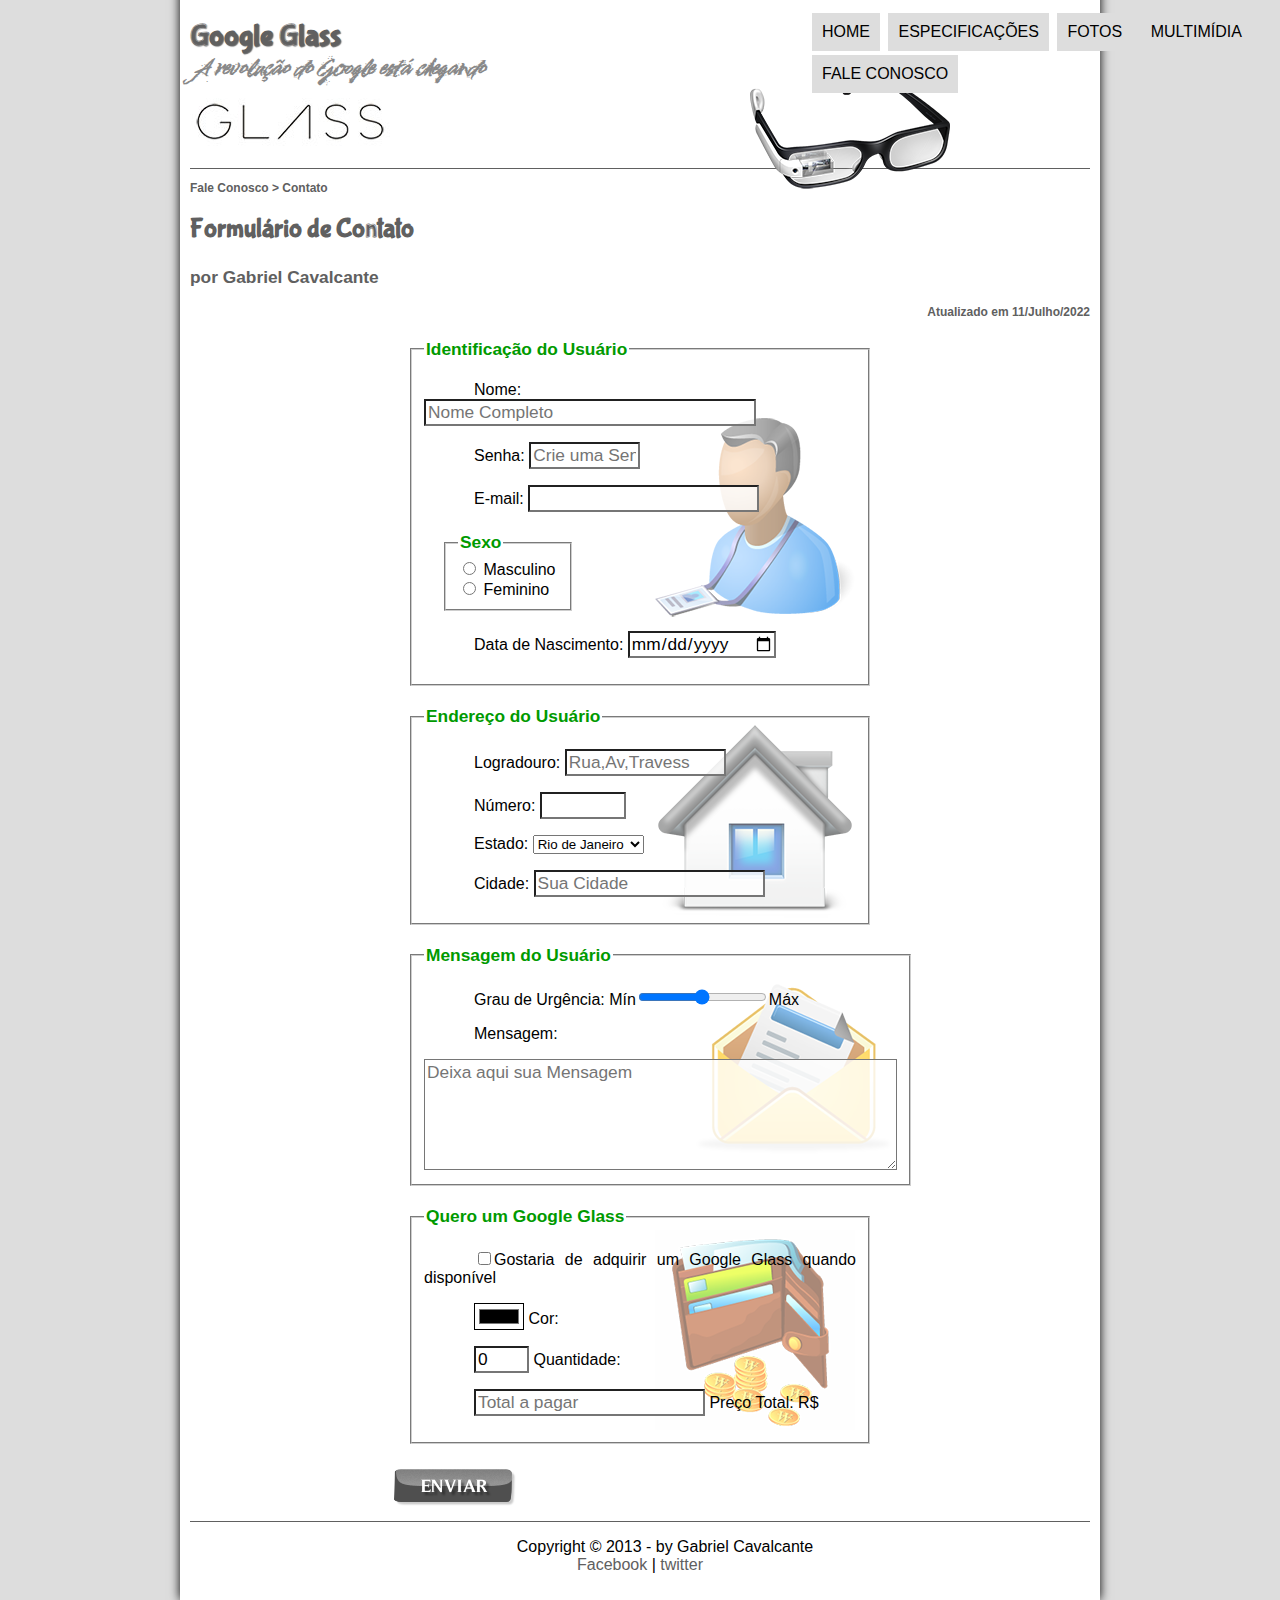
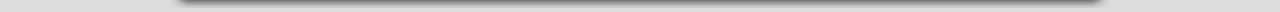
<file: fale-conosco.html>
<!DOCTYPE html>
<html lang="pt-br">
<head>
    <meta charset="UTF-8"/>
    <title>Tudo sobre Google Glass</title>
    <link rel="stylesheet" href="_css/estilo.css"/>
    <link rel="stylesheet" href="_css/form.css"/>
    <script language="javascript" src="_javascript/funcoes.js"></script>
    <script>
        function calc_total() {
            var qtd= parseInt(document.getElementById('cQtd').value)
            tot = qtd * 1500;
            document.getElementById('cTot').value = tot;
        }
    </script>
</head>

<body>
    <div id="interface">

    <header id="cabecalho"> 
    <hgroup>
    <h1>Google Glass</h1>
    <h2>A revolução do Google está chegando</h2>
    </hgroup>

    <img id="icone" src="_imagens/glass-oculos-preto-peq.png">
<nav id="menu">
    <h1>Menu Principal</h1>
    <ul type="disc">
        <li onmouseover="mudaFoto('_imagens/home.png')" onmouseout="mudaFoto('_imagens/contato.png')"><a href="index.html">Home</a></li>

        <li onmouseover="mudaFoto('_imagens/especificacoes.png')" onmouseout="mudaFoto('_imagens/contato.png')"><a href="specs.html">Especificações</a></li>

        <li onmouseover="mudaFoto('_imagens/fotos.png')" onmouseout="mudaFoto('_imagens/contato.png')"><a href="fotos.html">Fotos</a></li>

        <li onmouseover="mudaFoto('_imagens/multimidia.png')" onmouseout="mudaFoto('_imagens/contato.png')"><a href="multimidia.html">Multimídia</a></li>   

        <li onmouseover="mudaFoto('_imagens/contato.png')" onmouseout="mudaFoto('_imagens/contato.png')"><a href="fale-conosco.html">Fale conosco</a></li>
</ul>
</nav>
</header>

<section id="corpo-full">
    <article id="noticia-principal">
        <header id="cabecalho-artigo">
            <hgroup>
                <h3>Fale Conosco > Contato</h3>
                <h1>Formulário de Contato</h1>
                <h2>por Gabriel Cavalcante</h2>
                <h3 class="direita"> Atualizado em 11/Julho/2022</h3>
            </hgroup>
        </header>

<form method="post" id="fContato" action="mailto:cavalcantewow@gmail.com" oninput="calc_total();">
    <fieldset id="usuario"><legend>Identificação do Usuário</legend>
    <p>Nome: <input type="text" name="tNome" id="cNome" size="30" maxlength="30" placeholder="Nome Completo"/></p>
    <p>Senha: <input type="password" name="tSenha" id="cSenha" size="8" maxlength="8" placeholder="Crie uma Senha"></p>
    <p>E-mail: <input type="email" name="tMail" id="cMail"></p>
    <fieldset id="sexo"><legend>Sexo</legend>
         <input type="radio" name="tSexo" id="cMasc"/> <label for="cMasc"> Masculino</label>
         <input type="radio" name="tSexo" id="cFem"/> <label for="cFem"></label> Feminino</fieldset>
    <p>Data de Nascimento: <input type="date" name="tNasc" id="cNasc"/></p>
</fieldset>

<fieldset id="endereco"><legend>Endereço do Usuário</legend>
    <p>Logradouro: <input type="text" name="tRua" id="cRua" size="13" maxlength="80" placeholder="Rua,Av,Travess"/></p>
    <p>Número: <input type="number" name="tNum" id="cNum" min="0" max="9999"/></p>
    <p>Estado:
    <select name="tEst" id="cEst">
        <option value="RJ">Rio de Janeiro</option>
        <option value="SP">São Paulo</option>
        <option value="MG">Minas Gerais</option>
        <option value="PR">Paraná</option>
        <option value="SC">Santa Catarina</option>
    </select>
    </p>

    <p>Cidade:
    <input type="text" name="tCid" id="cCid" maxlength="40" placeholder="Sua Cidade" list="cidades"></p>
    <datalist id="cidades">
        <option value="Rio de Janeiro"></option>
        <option value="Nova Iguauçu"></option>
        <option value="Niterói"></option>
    </datalist>
</fieldset>

<fieldset id="mensagem"><legend>Mensagem do Usuário</legend>
    <p>Grau de Urgência:    
    Mín<input type="range" name="tUrg" id="cUrg" min="0" max="10"/>Máx</p>
    <p>Mensagem:</p><textarea name="tMsg" id="cMsg" cols="45" rows="5" placeholder="Deixa aqui sua Mensagem"></textarea>
</fieldset>

<fieldset id="pedido"><legend>Quero um Google Glass</legend>
    <p><input type="checkbox" name="tPed" id="cPed"/>Gostaria de adquirir um Google Glass quando disponível</p>
    <p><input type="color" name="tCor" id="cCor"/> Cor:</p>
    <p><input type="number" name="tQtd" id="cQtd" min="0" max="5" value="0"/> Quantidade:</p>
    <p><input type="text" name="tTot" id="cTot" placeholder="Total a pagar" readonly/> Preço Total: R$</p>
</fieldset>

<input type="image" name="tEnviar" src="_imagens/botao-enviar.png"/>
</form>
    </article>
</section>

<footer id="rodape">
    <p>Copyright &copy; 2013 - by Gabriel Cavalcante <br>
        <a href="http:facebook.com/cursoemvideo" target="_blank">Facebook</a> |
        <a href="http:twitter.com/cursoemvideo" target="_blank">twitter</a>
    </footer>
</div>
</body>
</html>
</file>
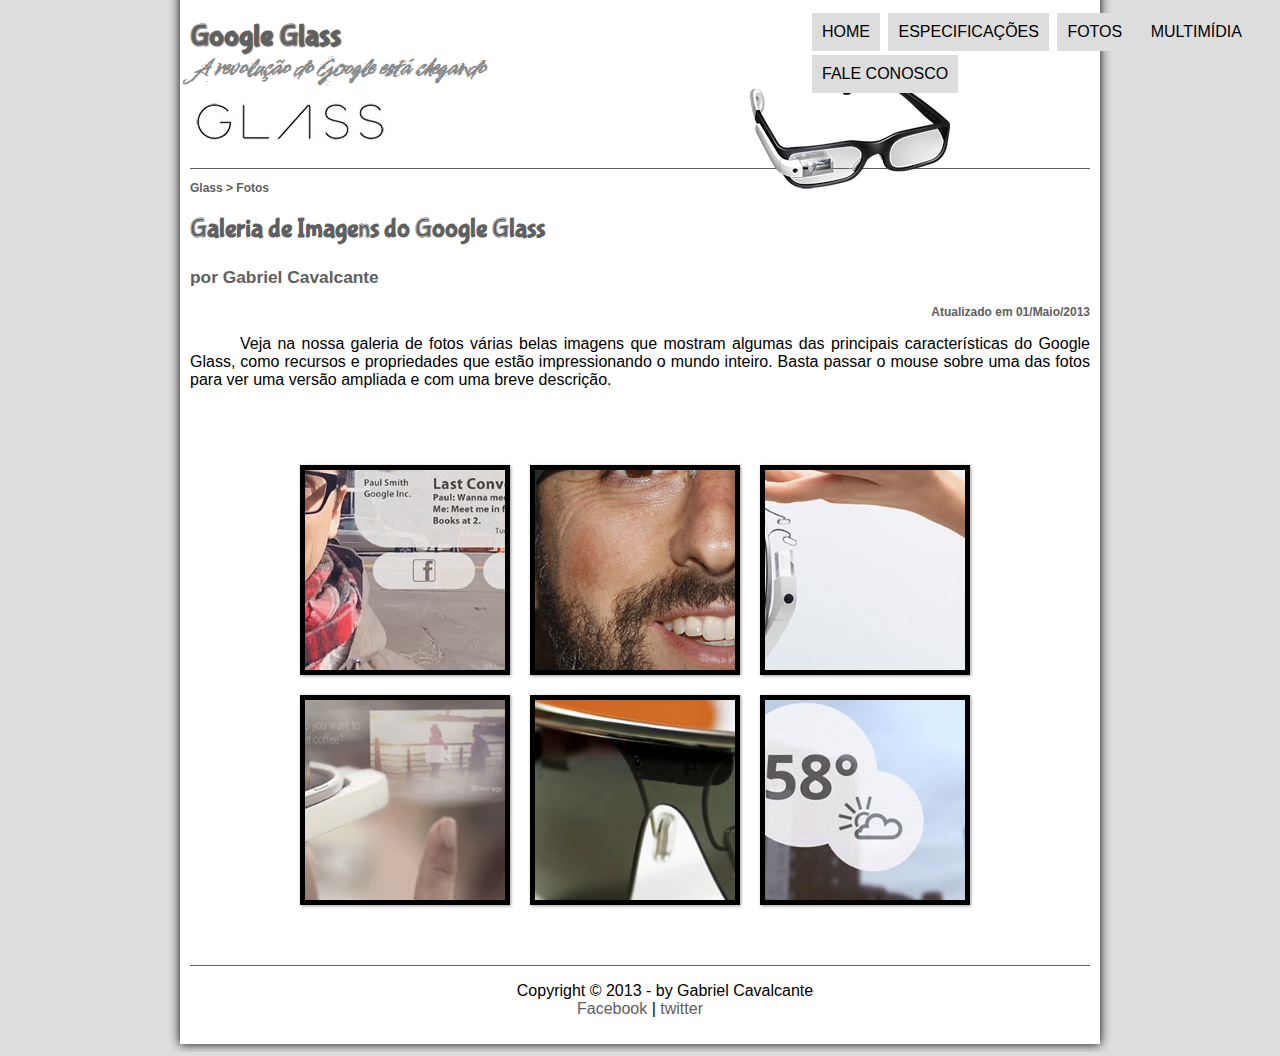
<file: fotos.html>
<!DOCTYPE html>
<html lang="pt-br">
<head>
    <meta charset="UTF-8"/>
    <title>Tudo sobre Google Glass</title>
    <link rel="stylesheet" href="_css/estilo.css"/>
    <link rel="stylesheet" href="_css/fotos.css"/>
</head>
<script language="javascript" src="_javascript/funcoes.js"></script>
<body>
<div id="interface">

    <header id="cabecalho"> 
    <hgroup>
    <h1>Google Glass</h1>
    <h2>A revolução do Google está chegando</h2>
    </hgroup>

    <img id="icone" src="_imagens/glass-oculos-preto-peq.png">
<nav id="menu">
    <h1>Menu Principal</h1>
    <ul type="disc">
        <li onmouseover="mudaFoto('_imagens/home.png')" onmouseout="mudaFoto('_imagens/fotos.png')"><a href="index.html">Home</a></li>

        <li onmouseover="mudaFoto('_imagens/especificacoes.png')" onmouseout="mudaFoto('_imagens/fotos.png')"><a href="specs.html">Especificações</a></li>

        <li onmouseover="mudaFoto('_imagens/fotos.png')" onmouseout="mudaFoto('_imagens/fotos.png')"><a href="fotos.html">Fotos</a></li>

        <li onmouseover="mudaFoto('_imagens/multimidia.png')" onmouseout="mudaFoto('_imagens/fotos.png')"><a href="multimidia.html">Multimídia</a></li>   

        <li onmouseover="mudaFoto('_imagens/contato.png')" onmouseout="mudaFoto('_imagens/fotos.png')"><a href="fale-conosco.html">Fale conosco</a></li>
</ul>
</nav>
</header>

<section id="corpo-full">
    <article id="noticia-principal">
        <header id="cabecalho-artigo">
            <hgroup>
                <h3>Glass > Fotos</h3>
                <h1> Galeria de Imagens do Google Glass</h1>
                <h2>por Gabriel Cavalcante</h2>
                <h3 class="direita"> Atualizado em 01/Maio/2013</h3>
            </hgroup>
        </header>
<p>Veja na nossa galeria de fotos várias belas imagens que mostram algumas das principais características do Google Glass, como recursos e propriedades que estão impressionando o mundo inteiro. Basta passar o mouse sobre uma das fotos para ver uma versão ampliada e com uma breve descrição.</p>

<ul id="album-fotos">
<li id="foto01"><span>Agenda e lembretes</span></li>
<li id="foto02"><span>Sergey Brin usando o Glass</span></li>
<li id="foto03"><span>Leve e compacto</span></li>
<li id="foto04"><span>Sensação de uma tela de 50"</span></li>
<li id="foto05"><span>Vários tipos de lente</span></li>
<li id="foto06"><span>Informações importantes</span></li>

</ul>
    </article>
</section>

<footer id="rodape">
    <p>Copyright &copy; 2013 - by Gabriel Cavalcante <br>
        <a href="http:facebook.com/cursoemvideo" target="_blank">Facebook</a> |
        <a href="http:twitter.com/cursoemvideo" target="_blank">twitter</a>
    </footer>
</div>
</body>
</html>
</file>
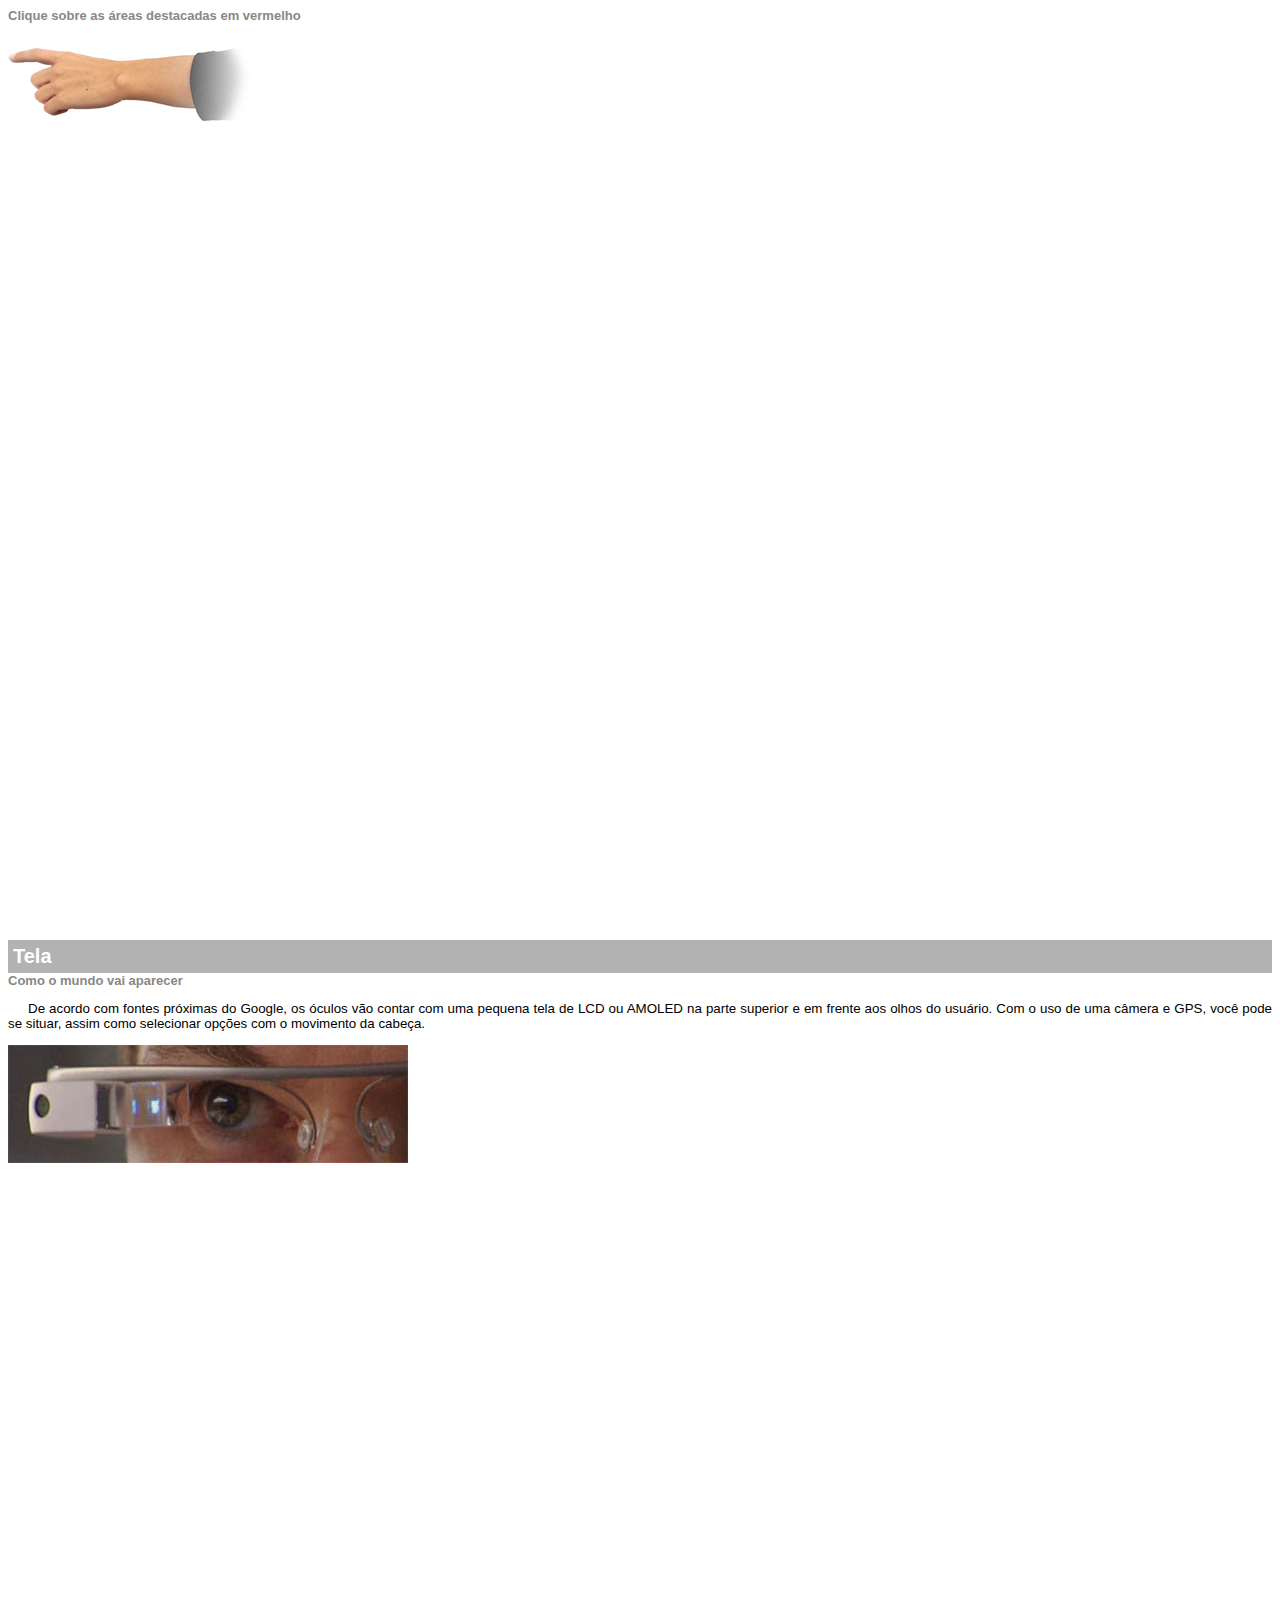
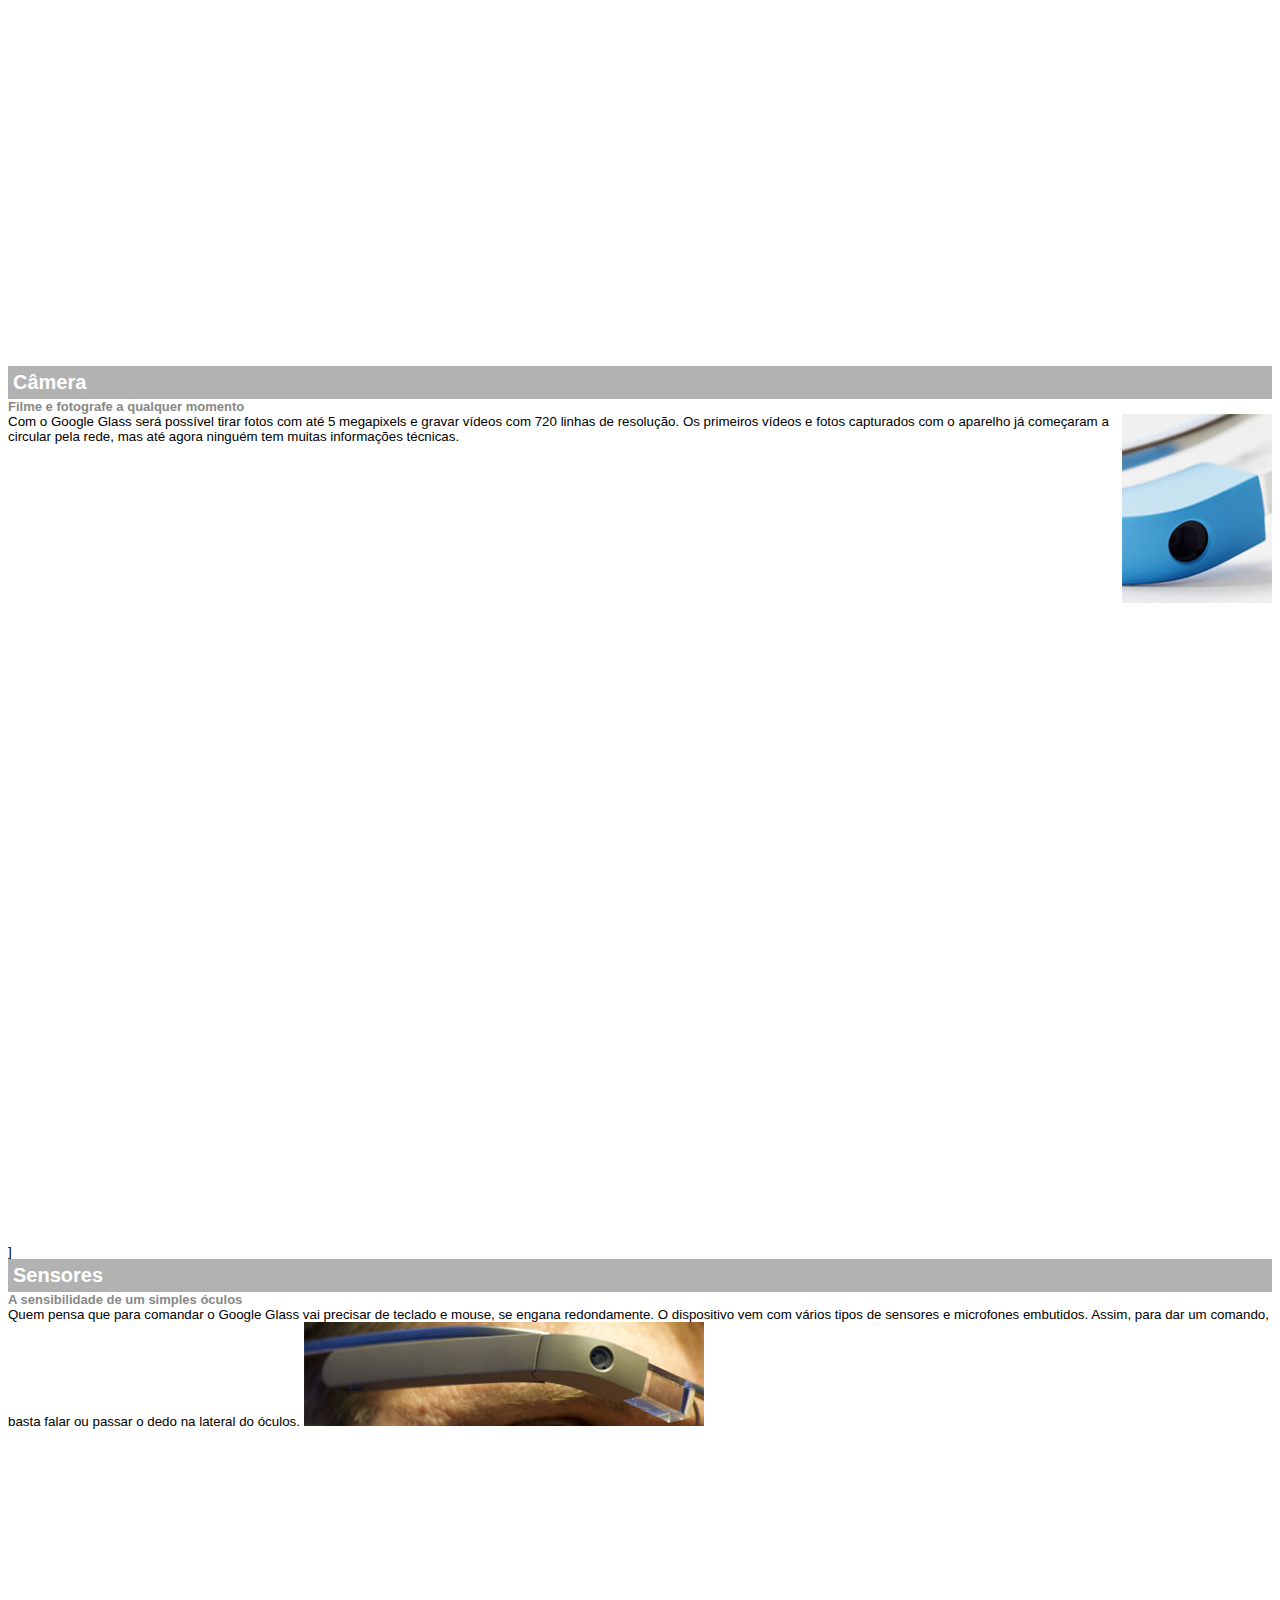
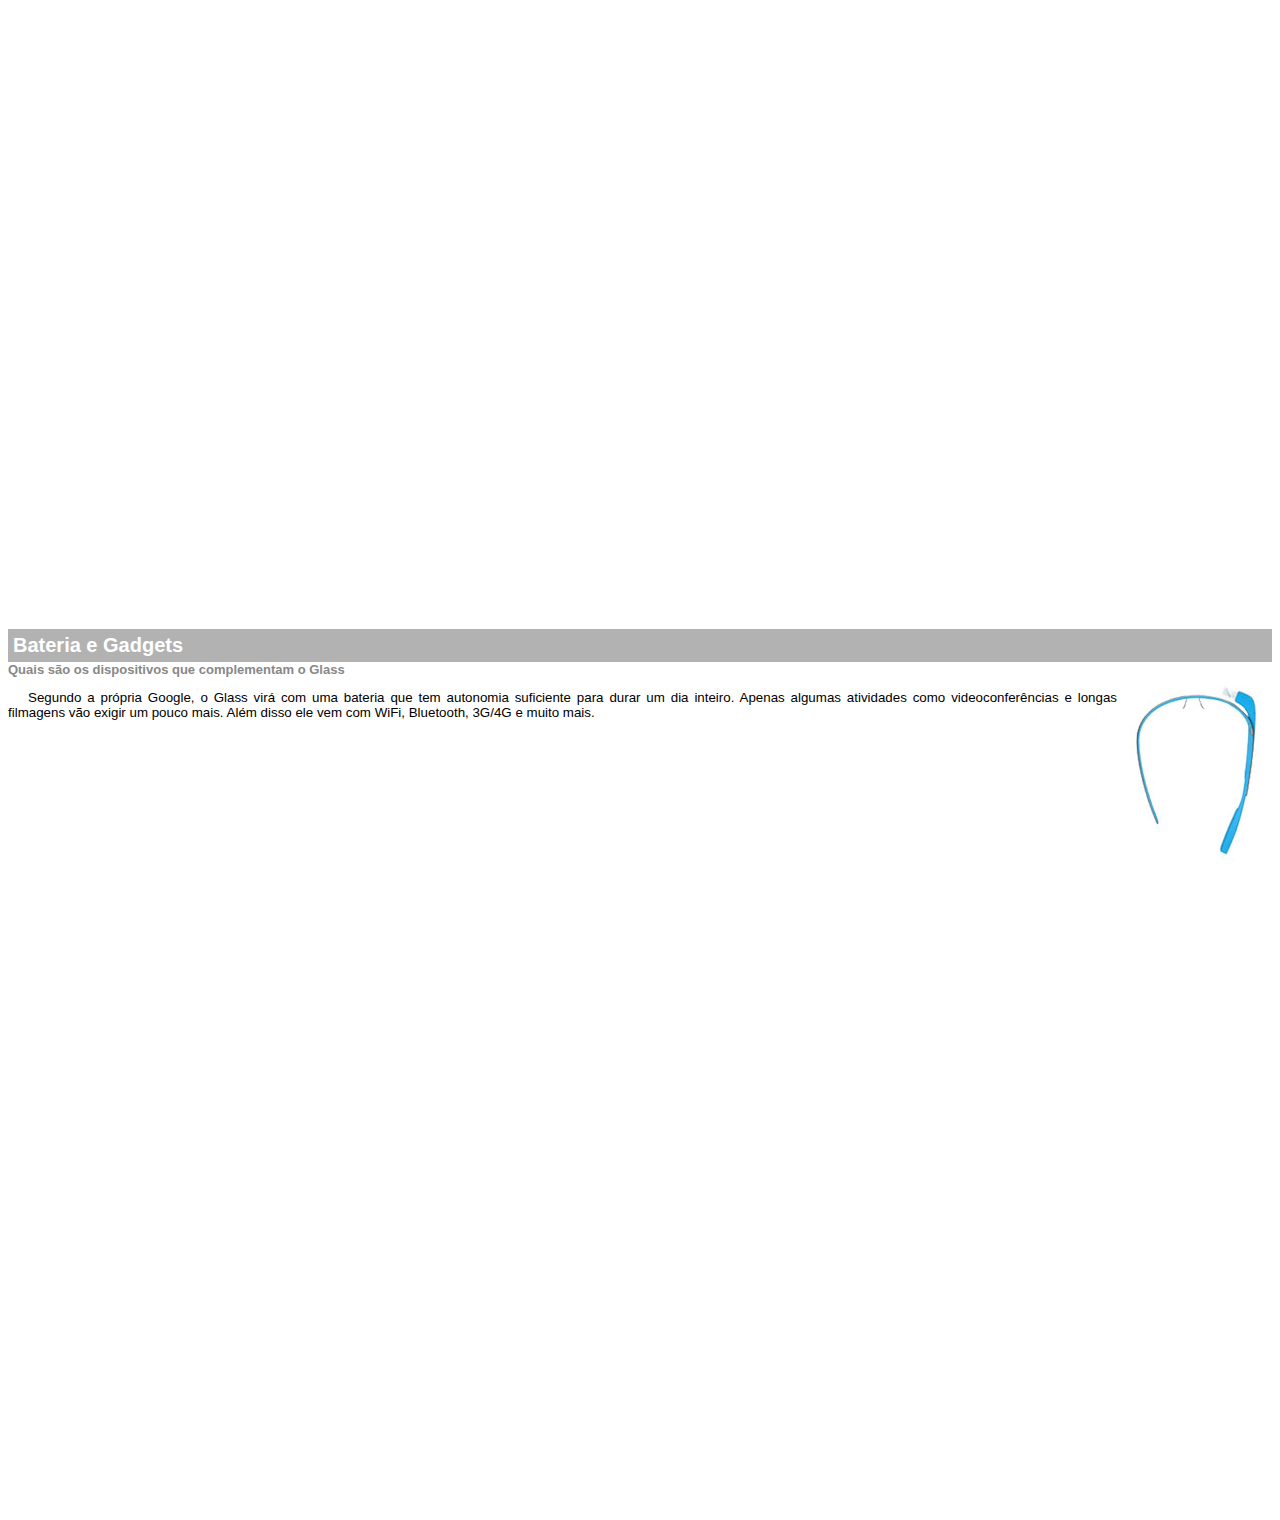
<file: google-glass.html>
<!DOCTYPE html>
<html>
<head>
    <meta charset='utf-8'>
    <meta http-equiv='X-UA-Compatible' content='IE=edge'>
    <title>Informações sobre o Google Glass</title>
    <style>
        body {
            font-family: Arial;
            font-size: 10pt;
        }
        p {
            text-align: justify;
            text-indent: 20px;
        }

        article h1 {
            font-size: 15pt;
            color: white;
            background-color: rgba(0, 0, 0, .3);
            padding: 5px;
            margin: 0px;
        }
        article h2 {
            font-size: 13px;
            color:#888888;
            margin:0px
        }
        article {
            margin-bottom: 800px;
        }
        img.img-dir {
            display: block;
            float: right;
            margin-left: 5px;
        }
    </style>

</head>
<body>
<article id="topo">
    <header>
        <h2>Clique sobre as áreas destacadas em vermelho</h2>
    </header>
    <img src="_imagens/mao.png" alt="Mão apontando para esquerda"/>
</article>

<article id="tela">
    <header>
        <h1>Tela</h1>
        <h2>Como o mundo vai aparecer</h2>
    </header>
    <p>De acordo com fontes próximas do Google, os óculos vão contar com uma pequena tela de LCD ou AMOLED na parte superior e em frente aos olhos do usuário. Com o uso de uma câmera e GPS, você pode se situar, assim como selecionar opções com o movimento da cabeça.</p>
    <img src="_imagens/det-tela.jpg" alt="Tela do Google glass"/>
</article>

<article id="camera">
    <header> 
        <h1>Câmera</h1>
        <h2>Filme e fotografe a qualquer momento</h2>
    </header>
    <img src="_imagens/det-camera.jpg" class="img-dir" alt="Câmera do google"/>
Com o Google Glass será possível tirar fotos com até 5 megapixels e gravar vídeos com 720 linhas de resolução. Os primeiros vídeos e fotos capturados com o aparelho já começaram a circular pela rede, mas até agora ninguém tem muitas informações técnicas.
</article>

<article id="sensores">]
<header>
    <h1>Sensores</h1>
    <h2>A sensibilidade de um simples óculos</h2>
</header>
Quem pensa que para comandar o Google Glass vai precisar de teclado e mouse, se engana redondamente. O dispositivo vem com vários tipos de sensores e microfones embutidos. Assim, para dar um comando, basta falar ou passar o dedo na lateral do óculos.
    <img src="_imagens/det-touch.jpg" alt="Sensor"/>
</article>

<article id="gadgets">
<header>
    <h1>Bateria e Gadgets</h1>
    <h2>Quais são os dispositivos que complementam o Glass</h2>
</header>
<img src="_imagens/det-bateria.jpg" class="img-dir" alt="bateria do google"/>

<p>Segundo a própria Google, o Glass virá com uma bateria que tem autonomia suficiente para durar um dia inteiro. Apenas algumas atividades como videoconferências e longas filmagens vão exigir um pouco mais. Além disso ele vem com WiFi, Bluetooth, 3G/4G e muito mais.</p>
</article>
</body>
</html>
</file>
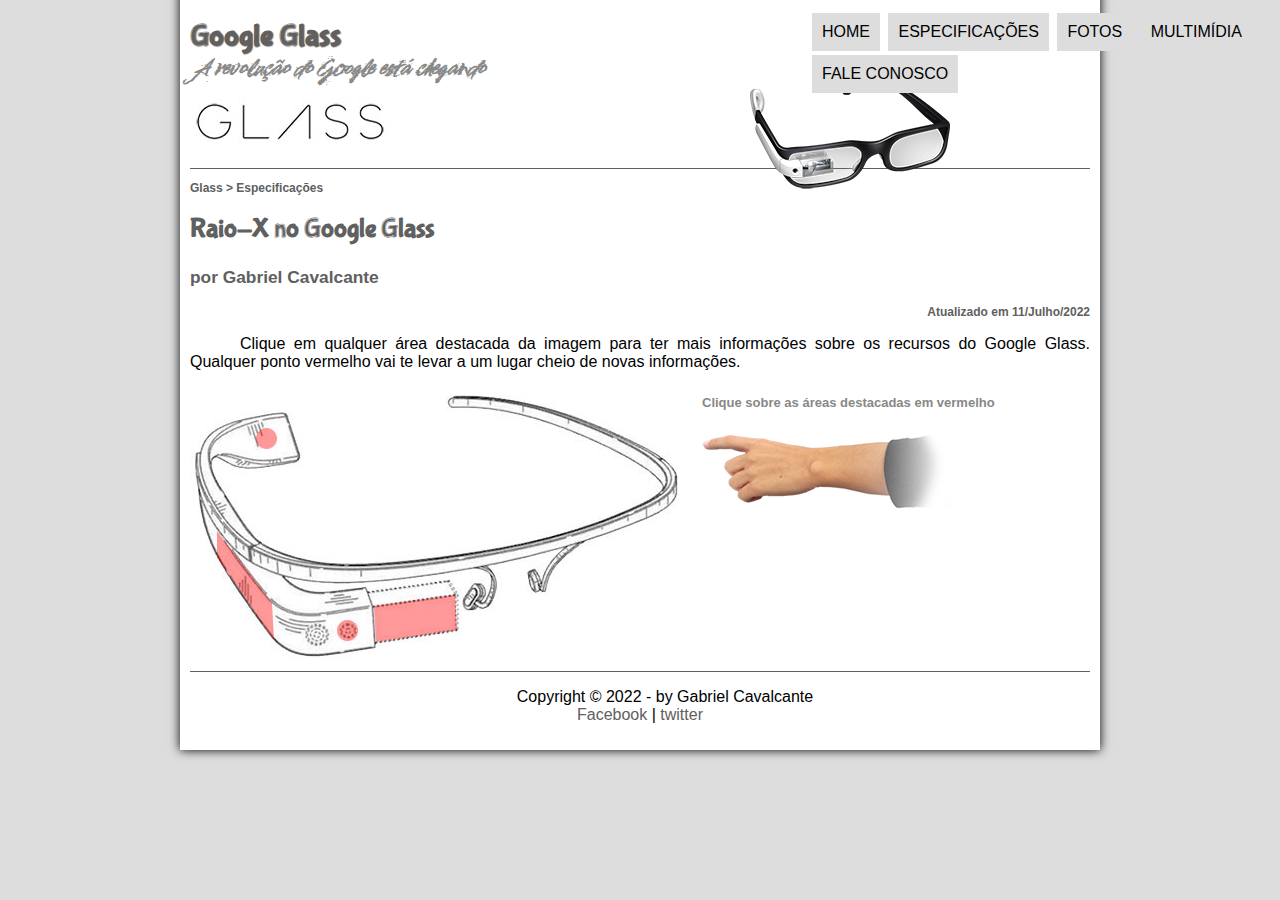
<file: specs.html>
<!DOCTYPE html>
<html lang="pt-br">
<head>
    <meta charset="UTF-8"/>
    <title>Tudo sobre Google Glass</title>
    <link rel="stylesheet" href="_css/estilo.css"/>
    <link rel="stylesheet" href="_css/specs.css"/>
</head>
<script language="javascript" src="_javascript/funcoes.js"></script>
<body>
    <div id="interface">

    <header id="cabecalho"> 
    <hgroup>
    <h1>Google Glass</h1>
    <h2>A revolução do Google está chegando</h2>
    </hgroup>

    <img id="icone" src="_imagens/glass-oculos-preto-peq.png">
<nav id="menu">
    <h1>Menu Principal</h1>
    <ul type="disc">
        <li onmouseover="mudaFoto('_imagens/home.png')" onmouseout="mudaFoto('_imagens/especificacoes.png')"><a href="index.html">Home</a></li>

        <li onmouseover="mudaFoto('_imagens/especificacoes.png')" onmouseout="mudaFoto('_imagens/especificacoes.png')"><a href="specs.html">Especificações</a></li>

        <li onmouseover="mudaFoto('_imagens/fotos.png')" onmouseout="mudaFoto('_imagens/especificacoes.png')"><a href="fotos.html">Fotos</a></li>

        <li onmouseover="mudaFoto('_imagens/multimidia.png')" onmouseout="mudaFoto('_imagens/especificacoes.png')"><a href="multimidia.html">Multimídia</a></li>   

        <li onmouseover="mudaFoto('_imagens/contato.png')" onmouseout="mudaFoto('_imagens/especificacoes.png')"><a href="fale-conosco.html">Fale conosco</a></li>
</ul>
</nav>
</header>
<section id="corpo-full">
    <article id="noticia-principal">
        <header id="cabecalho-artigo">
        <hgroup>
            <h3>Glass > Especificações</h3>
            <h1>Raio-X no Google Glass</h1>
            <h2>por Gabriel Cavalcante</h2>
            <h3 class="direita">Atualizado em 11/Julho/2022</h3>
        </hgroup>
    </header>

<p>Clique em qualquer área destacada da imagem para ter mais informações sobre os recursos do Google Glass. Qualquer ponto vermelho vai te levar a um lugar cheio de novas informações.</p>

<section id="conteudo">
    <img src="_imagens/glass-esquema-marcado.jpg" usemap="#meumapa">
    <map name="meumapa">
        <area shape="rect" coords="178,204,270,260" href="google-glass.html#tela" target="janela"/>
        <area shape="circle" coords="158,243,12" href="google-glass.html#camera" target="janela"/>
        <area shape="circle" coords="73,52,12" href="google-glass.html#gadgets" target="janela"/>
        <area shape="poly" coords="28,143,83,216,84,249,27,169" href="google-glass.html#sensores" target="janela"/>
    </map>
    <iframe src="google-glass.html" name="janela" id="frame-spec"></iframe>
</section>
    </article>
</section>

<footer id="rodape">
    <p>Copyright &copy; 2022 - by Gabriel Cavalcante <br>
        <a href="http:facebook.com/cursoemvideo" target="_blank">Facebook</a> |
        <a href="http:twitter.com/cursoemvideo" target="_blank">twitter</a>
    </footer>
</div>
</body>
</html>
</file>
<file: _css/estilo.css>
@charset "UTF-8";
@import url('https://fonts.googleapis.com/css2?family=Splash&display=swap');
@font-face {
    font-family: 'FonteLogo';
    src: url("../_fonts/bubblegum-sans-regular.otf");
}
body{
    font-family: Arial, sans-serif;
    background-color: #dddddd;
    color: rgba(0, 0, 0, 1);
}

div#interface {
    width: 900px;
    background-color: white;
    margin: -20px auto 0px auto;
    box-shadow: 0px 0px 10px rgba(0, 0, 0, 5);
    padding: 10px;
}

p {
    text-align: justify;
    text-indent: 50px;
}

a {
    color: #606060;
    text-decoration: none;
}

a:hover {
    color: #606060;
    text-decoration: underline;
}

header#cabecalho img#icone {
    position: absolute;
    left: 750px;
    top: 70px;
}

header#cabecalho {
    border-bottom: 1px #606060 solid;
    height: 150px;
    background: url(../_imagens/glass-logo-peq.jpg) no-repeat 0px 80px;
}

header#cabecalho h1 {
    font-family: 'FonteLogo', sans-serif;
    font-size: 30px;
    color:#606060;
    text-shadow: 1px 1px 1px rgba(0, 0, 0, .6);
    padding: 0px;
    margin-bottom: 0px;
}

header#cabecalho h2 {
    font-family: 'Splash', cursive;
    color: #888888;
    font-size: 15pt;
    padding: 0px;
    margin-top: 0px;
}

/* Formatação de imagens com legendas */

figure.foto-legenda{
    position: relative;
    border: 8px solid white;
    box-shadow: 1px 1px 4px black;
}

figure.foto-legenda img {
    width: 100%;
    height: 100%;
}

figure.foto-legenda figcaption {
    opacity: 0;
    position: absolute;
    top: 0px;
    background-color: rgba(0, 0, 0, .4);
    width: 100%;
    height: 100%;
    padding: 10px;
    box-sizing: border-box ;
    transition: opacity 1s;
}
figure.foto-legenda:hover figcaption {
    opacity: 1;
}

/* Formatação do menu */

nav#menu {
    display: block;
}

nav#menu ul {
    list-style: none;
    text-transform: uppercase; 
    position: absolute;
    top: -05px;
    left: 770px;    
}

nav#menu li {
    display: inline-block;
    background-color: #dddddd;
    padding: 10px;
    margin: 2px;
    transition: background 1s;
}

nav#menu li:hover{
    background-color: #606060;
}

nav#menu h1 {
    display: none;
}

nav#menu a {
    color: black;
    text-decoration: none;
}

section#corpo {
    display: block;
    width: 500px;
    float: left;
    border-right: 1px solid #606060;
    padding-right: 15px;
}

article#noticia-principal h2 {
    font-size: 12pt;
    color: #606060;
    background-color: #dddddd;
    padding: 5px 0px 5px 0px;
    margin: 10px 0px 10px 0px;
}

header#cabecalho-artigo h1 {
    font-family: 'Fontelogo', sans-serif;
    font-size: 20pt;
    color:#606060;
}

.direita {
    text-align: right;
}

header#cabecalho-artigo h2 {
    font-size: 13pt;
    background-color: #ffff;
    margin: 0px;
}

header#cabecalho-artigo h3 {
    font-size: 12px;
    color: #606060;

}

table#tabelaspec {
    border: 1px solid #606060;
    border-spacing: 0px;
    margin-left: auto;
    margin-right: auto;
}

table#tabelaspec td {
    border: 1px solid #606060;
    padding: 10px;
    text-align: center;
    vertical-align: middle;
}

table#tabelaspec td.ce {
    color: white;
    background-color: #606060;
    vertical-align: top;
    font-weight: bold;
}

table#tabelaspec td.cd {
    background-color: #cecece;
}

table#tabelaspec caption {
    color: #888888;
    font-size: 14pt;
    font-weight: bolder;
}

table#tabelaspec caption span {
    display: block;
    float:  right;
    color: black;
    font-size: 8pt;
    margin-top: 10px;
}

aside#lateral {
    display: block;
    width: 350px;
    float: right;
    background-color: #dddddd;
    padding: 10px;
    margin-top: 10px;
    box-shadow: 2px 2px 2px rgba(0, 0, 0, .5);
}

aside#lateral h1 {
    font-size: 'FonteLogo', sans-serif;
    font-size: 20pt;
    color: #606060;
}

aside#lateral h2 {
    background-color: #606060;
    font-size: 13pt;
    color: white;
    padding: 5px;
}

footer#rodape {
    clear: both;
    border-top: 1px solid #606060;
}

footer#rodape p{
    text-align: center;
}

video#filme03 {
    display: block;
    width: 340px;
}
</file>
<file: _css/form.css>
@charset "UTF-8";

form {
    width: 500px;
    margin: auto;
}

input, textarea {
    font-family: sans-serif;
    font-weight: normal;
    font-size: 13pt;
    background-color: rgba(255, 255, 255,.8);
}

input:hover, textarea:hover {
    background-color: #dddddd;
}

legend {
    color: #888888;
    font-weight: bold;
    font-size: 13pt;
    font-family: sans-serif;
    color: #009a00;

}

fieldset {
    border-color: #cecece;
    margin: 20px;
}

fieldset#sexo {
    width: 100px;
}

fieldset#usuario {
    background: url("../_imagens/icone-contato.png") no-repeat 95%;
}

fieldset#endereco {
    background: url("../_imagens/icone-endereco.png") no-repeat 95%;
}

fieldset#mensagem {
    background: url("../_imagens/icone-mensagem.png") no-repeat 95%;
}

fieldset#pedido {
    background: url("../_imagens/icone-pagamento.png") no-repeat 95%;
}
</file>
<file: _css/fotos.css>
@charset "UTF-8";

ul#album-fotos {
    width: 700px;
    margin: 0 auto;
    padding: 50px;
    overflow: hidden;
    list-style: none;

}

ul#album-fotos li {
    float: left;
    width: 200px;
    height: 200px;
    margin: 10px;
    border: 5px solid black;
    background-color: white;
    box-shadow: 1px 1px 3px rgba(0,0,0,.4);
    -webkit-transform: all .4s ease-in;
}

ul#album-fotos li span {
    opacity: 0;
    color: white;
    text-shadow: 1px 1px 1px #000000;
    background-color: rgba(0,0,0,.3);
    font-size: 9pt;
    line-height: 370px;
    padding: 5px;
}

ul#album-fotos li:hover {
    -webkit-transform: scale(1.5);
}

ul#album-fotos li:hover span {
    opacity: 1;
}

ul#album-fotos li#foto01 {
    background: url('../_imagens/galeria-01.jpg') no-repeat;
    background-position: 50% 50%;
    background-size: 400px 400px;
    background-color: #ffffff;
}

ul#album-fotos li#foto01:hover {
    background-position: 0px 0px;
    background-size: 200px 200px;
}

ul#album-fotos li#foto02 {
    background: url('../_imagens/galeria-02.jpg') no-repeat;
    background-position: 50% 50%;
    background-size: 400px 400px;
    background-color: #ffffff;
}

ul#album-fotos li#foto02:hover {
    background-position: 0px 0px;
    background-size: 200px 200px;
}

ul#album-fotos li#foto03 {
    background: url('../_imagens/galeria-03.jpg') no-repeat;
    background-position: 50% 50%;
    background-size: 400px 400px;
    background-color: #ffffff;
}

ul#album-fotos li#foto03:hover {
    background-position: 0px 0px;
    background-size: 200px 200px;
}

ul#album-fotos li#foto04 {
    background: url('../_imagens/galeria-04.jpg') no-repeat;
    background-position: 50% 50%;
    background-size: 400px 400px;
    background-color: #ffffff;
}

ul#album-fotos li#foto04:hover {
    background-position: 0px 0px;
    background-size: 200px 200px;
}

ul#album-fotos li#foto05 {
    background: url('../_imagens/galeria-05.jpg') no-repeat;
    background-position: 50% 50%;
    background-size: 400px 400px;
    background-color: #ffffff;
}

ul#album-fotos li#foto05:hover {
    background-position: 0px 0px;
    background-size: 200px 200px;
}

ul#album-fotos li#foto06 {
    background: url('../_imagens/galeria-06.jpg') no-repeat;
    background-position: 50% 50%;
    background-size: 400px 400px;
    background-color: #ffffff;
}

ul#album-fotos li#foto06:hover {
    background-position: 0px 0px;
    background-size: 200px 200px;
}
</file>
<file: _css/specs.css>
@charset "UTF-8";

section#conteudo {
    width: 1000px;
    margin: auto;
}

iframe#frame-spec {
    width: 400px;
    height: 280px;
    border: none;
    overflow: hidden;
}

iframe#frame-spec::-webkit-scrollbar {
    display: none;
}
</file>
